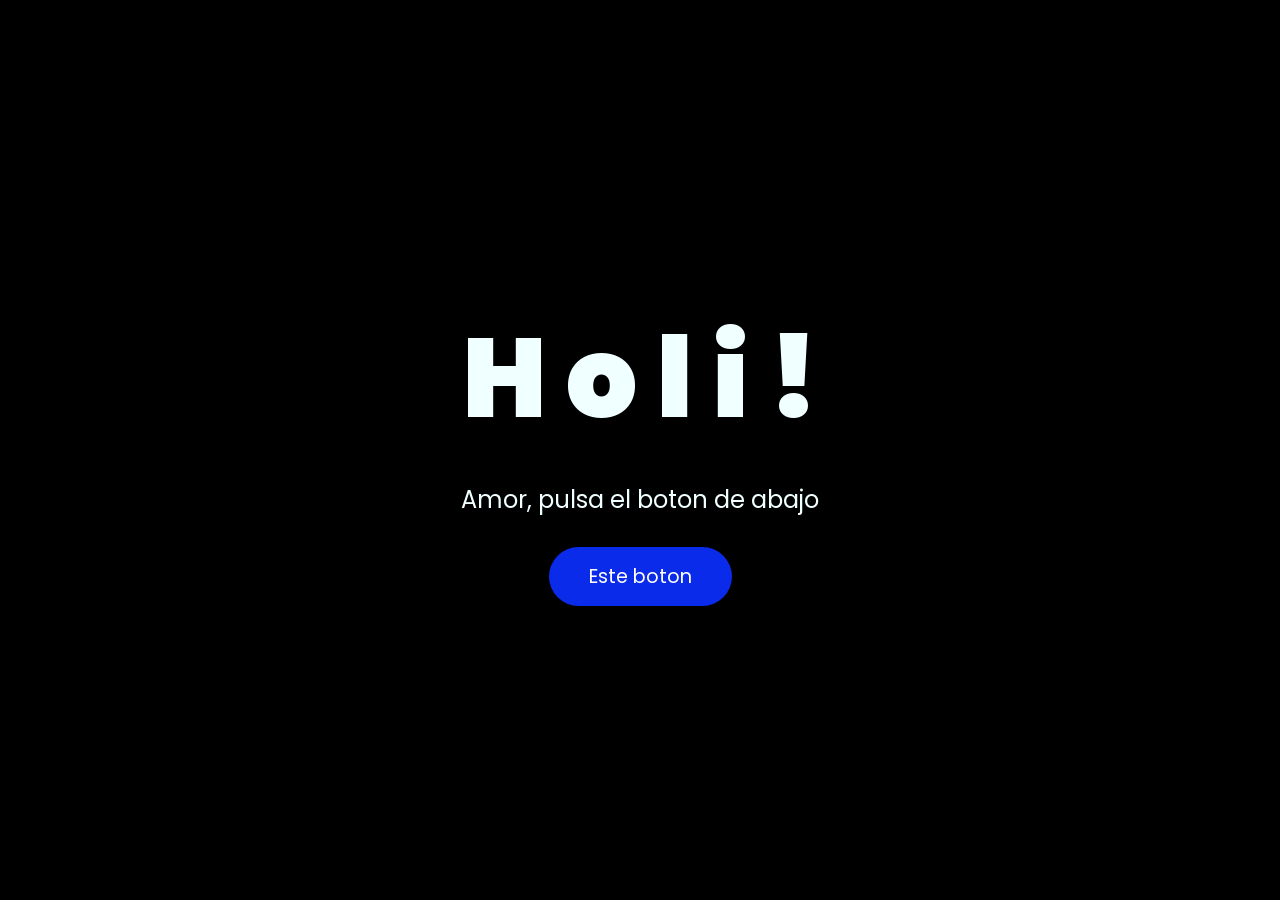
<file: index.html>
<!DOCTYPE html>
<html lang="es">

<head>
    <meta charset="UTF-8">
    <meta http-equiv="X-UA-Compatible" content="IE=edge">
    <meta name="viewport" content="width=device-width, initial-scale=1.0">
    <link rel="stylesheet" href="css/style.css">
    <link rel="icon" href="img/flowers.png" type="image/x-icon">
    <title>Holiwi</title>
</head>

<body>
    <div class="greetings">
        <span>H</span>
        <span>o</span>
        <span>l</span>
        <span>i</span>
        <span>!</span>
    </div>
    <div class="description">
        <span>Amor, pulsa el boton de abajo</span>
    </div>
    <div class="button">
        <button class="botones">
            <a href="flower.html" style="color: #fff;">Este boton</a>
        </button>
    </div>

</body>

</html>
</file>
<file: css/style.css>
@import url('https://fonts.googleapis.com/css2?family=Poppins:ital,wght@0,500;1,900&display=swap');
*{
    margin: 0;
    padding: 0;
    box-sizing: border-box;
    font-family: 'Poppins',cursive;
}
body{
    color: azure;
    width: 100%;
    min-height: 100vh;
    display: flex;
    flex-direction: column;
    align-items: center;
    justify-content: center;
    background-color: black;
    padding: 20px;
}

.botones{
    padding: 0;
    border-radius: 80px;
    background-color: transparent;
    border: none;
}

.botones a{
    background-color: #0a2be9;
    padding: 15px 40px;
    border-radius: 80px;
    text-decoration: none;
    color: white;
    font-size: 1.2rem;
    display: inline-block;
    transition: background-color 0.3s ease;
}

.botones a:hover,
.botones a:focus{
    background-color: rgb(50, 194, 194);
}

.greetings{
    font-size: 7rem;
    font-weight: 900;
    margin-bottom: 20px;
}
.greetings > span{
    animation: glow 2.5s ease-in-out infinite;
}
@keyframes glow{
    0%, 100%{
        color: #fff;
        text-shadow: 0 0 12px #39c6d6, 0 0 50px #39c6d6, 0 0 100px #39c6d6;
    }
    10%, 90%{
        color: #111;
        text-shadow: none;
    }
}
.greetings > span:nth-child(1){
    animation-delay: 0s;
}
.greetings > span:nth-child(2){
    animation-delay: .2s ;
}
.greetings > span:nth-child(3){
    animation-delay: .4s ;
}
.greetings > span:nth-child(4){
    animation-delay: .6s;
}
.greetings > span:nth-child(5){
    animation-delay: .8s;
}

.description{
    font-size: 1.5rem;
    margin-bottom: 30px;
    text-align: center;
}

@media screen and (max-width:768px){
    .greetings{
        font-size: 5rem;
    }
    .description{
        font-size: 1.3rem;
    }
    .botones a{
        padding: 12px 30px;
        font-size: 1rem;
    }
}

@media screen and (max-width:480px){
    .greetings{
        font-size: 3.5rem;
    }
    .description{
        font-size: 1.1rem;
    }
    .botones a{
        padding: 10px 25px;
        font-size: 0.9rem;
    }
}
</file>
